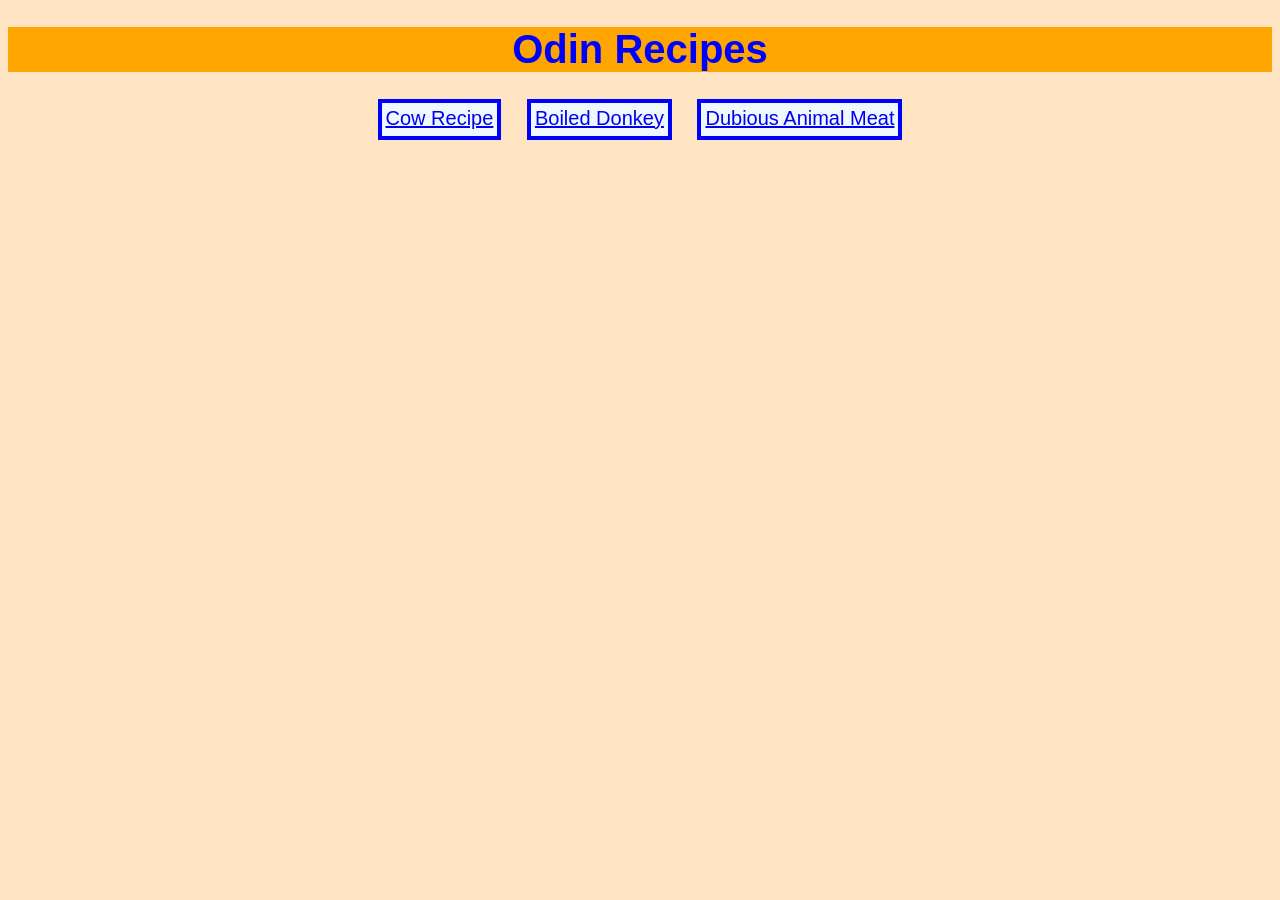
<file: index.html>
<!DOCTYPE html>
<html lang="en">
  <head>
    <meta charset="utf-8">
    <link rel="stylesheet" href="./styles.css">
    <title>Odin Recipes</title>
  </head>

  <body>
    <h1>Odin Recipes</h1>
    <ul class="front_page_ul">
      <li class="front_page_list"><a href="./recipes/cow.html">Cow Recipe</a></li>
      <li class="front_page_list"><a href="./recipes/boiled_donkey.html">Boiled Donkey</a></li>
      <li class="front_page_list"><a href="./recipes/dubious_animal_meat.html">Dubious Animal Meat</a></li>
    </ul>
  </body>
</html>
</file>
<file: styles.css>
html {
    box-sizing: border-box;
}

* {
    font-family: 'Franklin Gothic Medium', 'Arial Narrow', Arial, sans-serif;
    box-sizing: inherit;
}

h1 {
    color: blue;
    background-color: orange;
    font-size: 40px;
    text-align: center;
}

body {
    background-color: bisque;
}

ul,
ol {
    font-size: 20px;
}

ol {
    color: red;
}

ul {
    color: rgb(0, 80, 0)
}

h3 {
    font-size: 30px;
    color: orange;
    background-color: blue;
}

#home {
    font-size: 50px;
    text-align: center;
    font-weight: 600;
    background-color: orange;
    color: green;
    border: 5px solid blue;
    padding: 4px 4px 6px 4px;
    text-align: center;
    margin: 0 auto;
    display: block;
    width: 200px;
}

p {
    font-size: 20px;
    color: rgb(97, 97, 218);
}

.front_page_list {
    display: inline-block;
    border: 4px solid blue;
    margin: 0 10px;
    background-color: aliceblue;
    color: black;
    padding: 4px 4px 6px 4px;
}

.front_page_ul {
    margin: 0 auto;
    padding: 0px;
    text-align: center;
}
</file>
